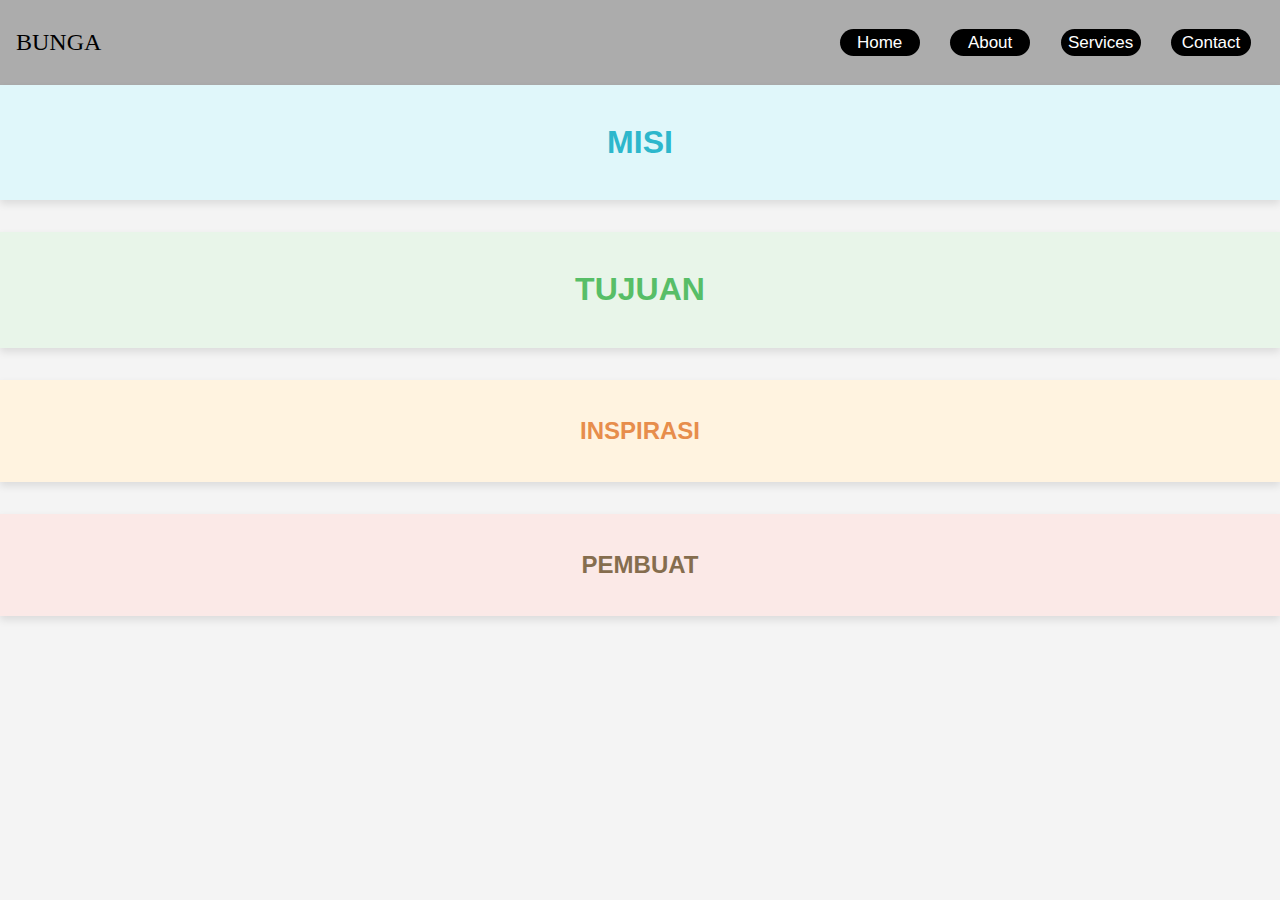
<file: index.html>
<!DOCTYPE html>
<html lang="en">
<head>
    <meta charset="UTF-8">
    <meta name="viewport" content="width=device-width, initial-scale=1.0">
    <title>kelompok 1</title>
    <link rel="stylesheet" href="style.css">
</head>
<body>
    <!-- Navbar -->
    <nav class="navbar">
        <div class="logo">BUNGA</div>

        <ul class="nav-links">
            <li><a href="#home">Home</a></li>
            <li><a href="#about">About</a></li>
            <li><a href="#services">Services</a></li>
            <li><a href="#contact">Contact</a></li>
        </ul>
    </nav>

    <!-- Home Section -->
    <section id="misi" class="section">
       <div class="misi"><h1><a href="misi.html">MISI</a> </h1>
       </div>

    </section>

    <!-- About Section -->
    <section id="tujuan" class="section">
        <div class="tujuan">
        <h1> <a href="tujuan.html">TUJUAN</a></h1>
    </div>
    </section>

    <!-- Services Section -->
    <section id="inspirasi" class="section">
        <div class="inspirasi">
        <h2> <a href="inspirasi.html">INSPIRASI</a></h2>
    </div>
    </section>

    <!-- Contact Section -->
    <section id="pembuat" class="section">
        <div class="pembuat">
        <h2> <a href="pembuat.html">PEMBUAT</a></h2>
        </div>
    </section>

</body>
</html>
</file>
<file: style.css>
* {
    margin: 0;
    padding: 0;
    box-sizing: border-box;

}

body {
    font-family: 'Arial', sans-serif;
    background-color: #f4f4f4;
    line-height: 1.6;
}

/* Navbar styling */
.navbar {
    background-color: rgb(172, 172, 172);
    padding: 1rem;
    display: flex;
    justify-content: space-between;
    align-items: center;
}

.navbar .logo {
    color: rgb(0, 0, 0);
    font-size: 1.5rem;
    font-family: Georgia, 'Times New Roman', Times, serif;
}

.nav-links {
    list-style-type: none;
}

.nav-links li {
    display: inline-block;
    width: 80px;
    text-align: center;
    background-color: #000000;
    margin: 13px;
    padding: auto;
    border-radius: 20px;
box-shadow: #447290;}
.nav-links li:hover{
    background-color: white;
    color: red;
}

.nav-links a {
    color: rgb(255, 255, 255);
    text-decoration: none;
    font-size: 17px;
}

.nav-links a:hover {
    color: #ff0000;
}

/* Section styling */
.section {
    padding: 2rem;
    text-align: center;
    background-color: white;
    margin-bottom: 2rem;
    text-decoration: none;
    box-shadow: 0 4px 8px rgba(0, 0, 0, 0.1);

}


#misi {
    background-color: #e0f7fa;
}
#misi a {
    text-decoration: none;
    color: rgb(45, 183, 204);
    
}
#misi a:hover{
    color:rgb(51, 255, 51);

}
   

#tujuan {
    background-color: #e8f5e9;
}

#tujuan a{
    text-decoration: none;
    color: rgb(87, 190, 103);
}
#tujuan a:hover{
    color: rgb(51, 255, 51);
}

#inspirasi {
    background-color: #fff3e0;
}

#inspirasi a{
 text-decoration: none;
 color: rgb(231, 141, 76);
}
#inspirasi a:hover{
    color: rgb(51, 255, 51);
}

#pembuat {
    background-color: #fbe9e7;
}
#pembuat a {
    text-decoration: none;
    color:   rgb(133, 109, 78);
}
#pembuat a:hover{
    color: rgb(51, 255, 51);
}

/* Basic responsive design */
@media (max-width: 768px) {
    .nav-links li {
        display: block;
        margin: 0.5rem 0;
    }

    .section {
        padding: 1.5rem;
    }
}
</file>
